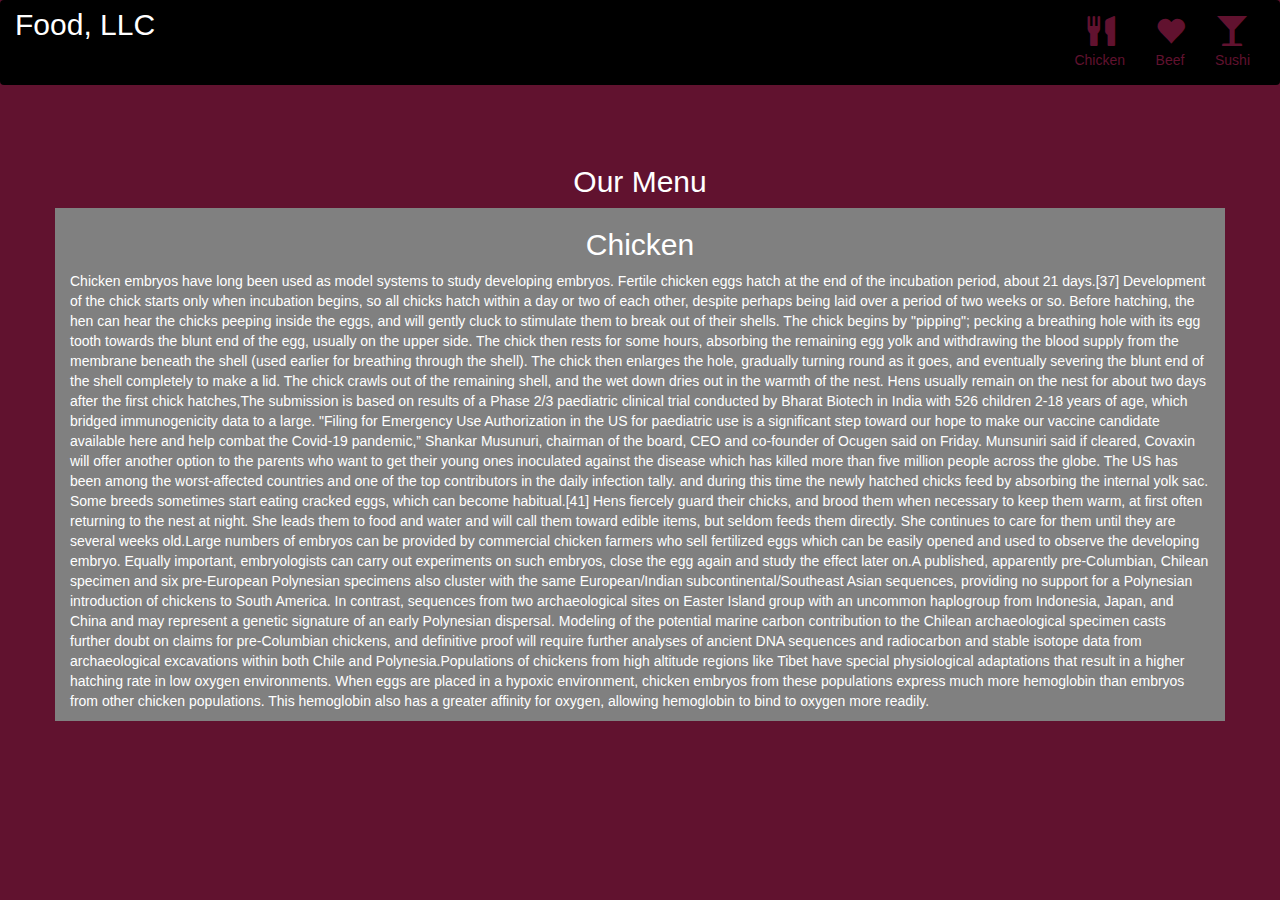
<file: index.html>
<!DOCTYPE html>
<html lang="en">
<head>
  <title>Bootstrap Example</title>
  <meta charset="utf-8">
  <meta name="viewport" content="width=device-width, initial-scale=1">
  <link rel="stylesheet" href="https://maxcdn.bootstrapcdn.com/bootstrap/3.4.1/css/bootstrap.min.css">
  <link rel="stylesheet" type="text/css" href="style.css">
  <script src="https://ajax.googleapis.com/ajax/libs/jquery/3.5.1/jquery.min.js"></script>
  <script src="https://maxcdn.bootstrapcdn.com/bootstrap/3.4.1/js/bootstrap.min.js"></script>
</head>
<body>

<nav class="navbar navbar-inverse">
  <div class="container-fluid">
    <div class="navbar-header">
      <button type="button" class="navbar-toggle" data-toggle="collapse" data-target="#myNavbar">
        <span class="icon-bar"></span>
        <span class="icon-bar"></span>
        <span class="icon-bar"></span>                        
      </button>
      <a class="navbar-brand" href="#" >Food, LLC</a>
    </div>
    <div class="collapse navbar-collapse" id="myNavbar">
    
      <ul id="nav-list" class="nav navbar-nav navbar-right" >
        <li style>
        <a href="#" > 
        <span class="glyphicon glyphicon-cutlery"></span><br>Chicken</a>
        </li>
        <li>
        <a href="#" >
        <span class="glyphicon glyphicon-heart"></span><br>Beef</a>
        </li>
        <li>
        <a href="#">
        <span class="glyphicon glyphicon-glass"></span><br>Sushi</a>
        </li>
      </ul>
    </div>
  </div>
</nav>
<br>
<br>  
<h1><p class="text-center" >Our Menu</p></h1>


<div id="main-content" class="container">
  <div id="home-tiles" class="row">
      <div class="col-md-12 col-sm-12 col-xs-12">
            
            <p id="chickstory">
          <h2>Chicken</h2>
          Chicken embryos have long been used as model systems to study developing embryos. Fertile chicken eggs hatch at the end of the incubation period, about 21 days.[37] Development of the chick starts only when incubation begins, so all chicks hatch within a day or two of each other, despite perhaps being laid over a period of two weeks or so. Before hatching, the hen can hear the chicks peeping inside the eggs, and will gently cluck to stimulate them to break out of their shells. The chick begins by "pipping"; pecking a breathing hole with its egg tooth towards the blunt end of the egg, usually on the upper side. The chick then rests for some hours, absorbing the remaining egg yolk and withdrawing the blood supply from the membrane beneath the shell (used earlier for breathing through the shell). The chick then enlarges the hole, gradually turning round as it goes, and eventually severing the blunt end of the shell completely to make a lid. The chick crawls out of the remaining shell, and the wet down dries out in the warmth of the nest.

          Hens usually remain on the nest for about two days after the first chick hatches,The submission is based on results of a Phase 2/3 paediatric clinical trial conducted by Bharat Biotech in India with 526 children 2-18 years of age, which bridged immunogenicity data to a large.

          "Filing for Emergency Use Authorization in the US for paediatric use is a significant step toward our hope to make our vaccine candidate available here and help combat the Covid-19 pandemic,” Shankar Musunuri, chairman of the board, CEO and co-founder of Ocugen said on Friday.
          
          Munsuniri said if cleared, Covaxin will offer another option to the parents who want to get their young ones inoculated against the disease which has killed more than five million people across the globe. The US has been among the worst-affected countries and one of the top contributors in the daily infection tally. and during this time the newly hatched chicks feed by absorbing the internal yolk sac. Some breeds sometimes start eating cracked eggs, which can become habitual.[41] Hens fiercely guard their chicks, and brood them when necessary to keep them warm, at first often returning to the nest at night. She leads them to food and water and will call them toward edible items, but seldom feeds them directly. She continues to care for them until they are several weeks old.Large numbers of embryos can be provided by commercial chicken farmers who sell fertilized eggs which can be easily opened and used to observe the developing embryo. Equally important, embryologists can carry out experiments on such embryos, close the egg again and study the effect later on.A published, apparently pre-Columbian, Chilean specimen and six pre-European Polynesian specimens also cluster with the same European/Indian subcontinental/Southeast Asian sequences, providing no support for a Polynesian introduction of chickens to South America. In contrast, sequences from two archaeological sites on Easter Island group with an uncommon haplogroup from Indonesia, Japan, and China and may represent a genetic signature of an early Polynesian dispersal. Modeling of the potential marine carbon contribution to the Chilean archaeological specimen casts further doubt on claims for pre-Columbian chickens, and definitive proof will require further analyses of ancient DNA sequences and radiocarbon and stable isotope data from archaeological excavations within both Chile and Polynesia.Populations of chickens from high altitude regions like Tibet have special physiological adaptations that result in a higher hatching rate in low oxygen environments. When eggs are placed in a hypoxic environment, chicken embryos from these populations express much more hemoglobin than embryos from other chicken populations. This hemoglobin also has a greater affinity for oxygen, allowing hemoglobin to bind to oxygen more readily.
            </p>
      </div>
    </div>
</div>

</body>
</html>
</file>
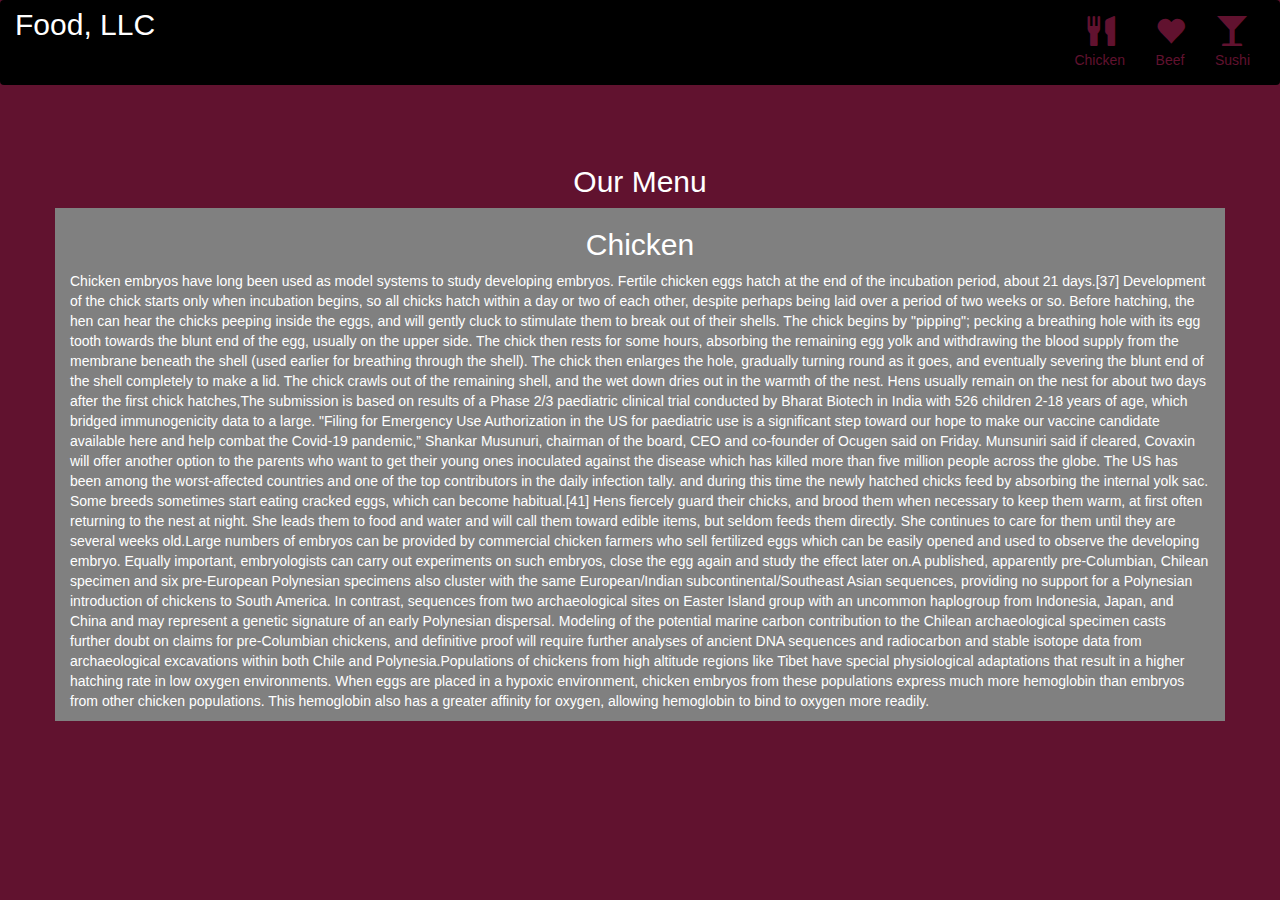
<file: module3-solution/index.html>
<!DOCTYPE html>
<html lang="en">
<head>
  <title>Bootstrap Example</title>
  <meta charset="utf-8">
  <meta name="viewport" content="width=device-width, initial-scale=1">
  <link rel="stylesheet" href="https://maxcdn.bootstrapcdn.com/bootstrap/3.4.1/css/bootstrap.min.css">
  <link rel="stylesheet" type="text/css" href="style.css">
  <script src="https://ajax.googleapis.com/ajax/libs/jquery/3.5.1/jquery.min.js"></script>
  <script src="https://maxcdn.bootstrapcdn.com/bootstrap/3.4.1/js/bootstrap.min.js"></script>
</head>
<body>

<nav class="navbar navbar-inverse">
  <div class="container-fluid">
    <div class="navbar-header">
      <button type="button" class="navbar-toggle" data-toggle="collapse" data-target="#myNavbar">
        <span class="icon-bar"></span>
        <span class="icon-bar"></span>
        <span class="icon-bar"></span>                        
      </button>
      <a class="navbar-brand" href="#" >Food, LLC</a>
    </div>
    <div class="collapse navbar-collapse" id="myNavbar">
    
      <ul id="nav-list" class="nav navbar-nav navbar-right" >
        <li style>
        <a href="#" > 
        <span class="glyphicon glyphicon-cutlery"></span><br>Chicken</a>
        </li>
        <li>
        <a href="#" >
        <span class="glyphicon glyphicon-heart"></span><br>Beef</a>
        </li>
        <li>
        <a href="#">
        <span class="glyphicon glyphicon-glass"></span><br>Sushi</a>
        </li>
      </ul>
    </div>
  </div>
</nav>
<br>
<br>  
<h1><p class="text-center" >Our Menu</p></h1>


<div id="main-content" class="container">
  <div id="home-tiles" class="row">
      <div class="col-md-12 col-sm-12 col-xs-12">
            
            <p id="chickstory">
          <h2>Chicken</h2>
          Chicken embryos have long been used as model systems to study developing embryos. Fertile chicken eggs hatch at the end of the incubation period, about 21 days.[37] Development of the chick starts only when incubation begins, so all chicks hatch within a day or two of each other, despite perhaps being laid over a period of two weeks or so. Before hatching, the hen can hear the chicks peeping inside the eggs, and will gently cluck to stimulate them to break out of their shells. The chick begins by "pipping"; pecking a breathing hole with its egg tooth towards the blunt end of the egg, usually on the upper side. The chick then rests for some hours, absorbing the remaining egg yolk and withdrawing the blood supply from the membrane beneath the shell (used earlier for breathing through the shell). The chick then enlarges the hole, gradually turning round as it goes, and eventually severing the blunt end of the shell completely to make a lid. The chick crawls out of the remaining shell, and the wet down dries out in the warmth of the nest.

          Hens usually remain on the nest for about two days after the first chick hatches,The submission is based on results of a Phase 2/3 paediatric clinical trial conducted by Bharat Biotech in India with 526 children 2-18 years of age, which bridged immunogenicity data to a large.

          "Filing for Emergency Use Authorization in the US for paediatric use is a significant step toward our hope to make our vaccine candidate available here and help combat the Covid-19 pandemic,” Shankar Musunuri, chairman of the board, CEO and co-founder of Ocugen said on Friday.
          
          Munsuniri said if cleared, Covaxin will offer another option to the parents who want to get their young ones inoculated against the disease which has killed more than five million people across the globe. The US has been among the worst-affected countries and one of the top contributors in the daily infection tally. and during this time the newly hatched chicks feed by absorbing the internal yolk sac. Some breeds sometimes start eating cracked eggs, which can become habitual.[41] Hens fiercely guard their chicks, and brood them when necessary to keep them warm, at first often returning to the nest at night. She leads them to food and water and will call them toward edible items, but seldom feeds them directly. She continues to care for them until they are several weeks old.Large numbers of embryos can be provided by commercial chicken farmers who sell fertilized eggs which can be easily opened and used to observe the developing embryo. Equally important, embryologists can carry out experiments on such embryos, close the egg again and study the effect later on.A published, apparently pre-Columbian, Chilean specimen and six pre-European Polynesian specimens also cluster with the same European/Indian subcontinental/Southeast Asian sequences, providing no support for a Polynesian introduction of chickens to South America. In contrast, sequences from two archaeological sites on Easter Island group with an uncommon haplogroup from Indonesia, Japan, and China and may represent a genetic signature of an early Polynesian dispersal. Modeling of the potential marine carbon contribution to the Chilean archaeological specimen casts further doubt on claims for pre-Columbian chickens, and definitive proof will require further analyses of ancient DNA sequences and radiocarbon and stable isotope data from archaeological excavations within both Chile and Polynesia.Populations of chickens from high altitude regions like Tibet have special physiological adaptations that result in a higher hatching rate in low oxygen environments. When eggs are placed in a hypoxic environment, chicken embryos from these populations express much more hemoglobin than embryos from other chicken populations. This hemoglobin also has a greater affinity for oxygen, allowing hemoglobin to bind to oxygen more readily.
            </p>
      </div>
    </div>
</div>

</body>
</html>
</file>
<file: style.css>
*{
	margin: 0;
	padding: 0;
	
}
.navbar{

border: none;
background-color: black;
color: #61122F;
}
#nav-list{
	margin-top: 0px;
}
#nav-list{
	text-align: center;
}
#nav-list a:hover {
	background-color: rgb(251, 251, 251);
}
body{
	font-family: 'Oxygen', sans-serif;
	background-color: #61122F;
	color: white;
}
.glyphicon{
	font-size: 30px;
	color:#61122F; 
}

.center{
	width: 90%;
	background-color: grey;

}
.container
{
	background-color: grey;
}
.text-center{
	font-size: 30px;
}

h2{
	text-align: center;
}
#myNavbar ul li a {
	color: #61122F;
}
.navbar-brand{
font-size: 30px;	
}
</file>
<file: module3-solution/style.css>
*{
	margin: 0;
	padding: 0;
	
}
.navbar{

border: none;
background-color: black;
color: #61122F;
}
#nav-list{
	margin-top: 0px;
}
#nav-list{
	text-align: center;
}
#nav-list a:hover {
	background-color: rgb(251, 251, 251);
}
body{
	font-family: 'Oxygen', sans-serif;
	background-color: #61122F;
	color: white;
}
.glyphicon{
	font-size: 30px;
	color:#61122F; 
}

.center{
	width: 90%;
	background-color: grey;

}
.container
{
	background-color: grey;
}
.text-center{
	font-size: 30px;
}

h2{
	text-align: center;
}
#myNavbar ul li a {
	color: #61122F;
}
.navbar-brand{
font-size: 30px;	
}
</file>
